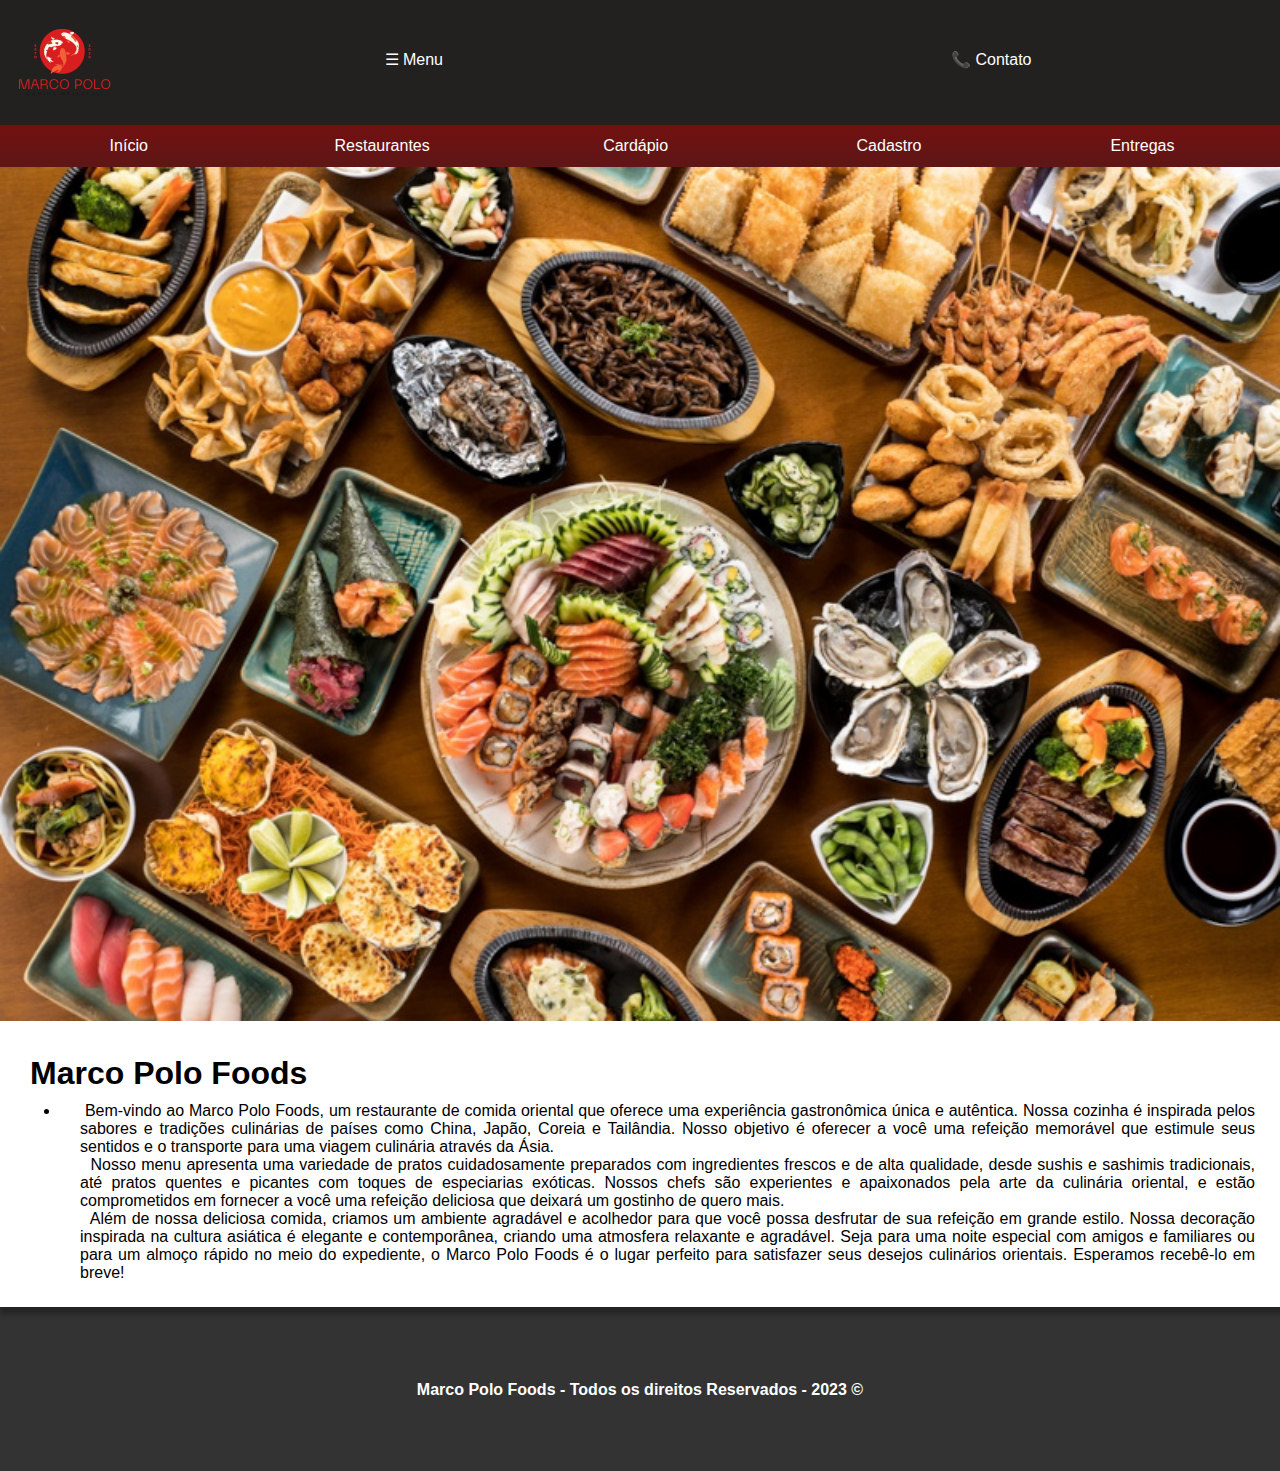
<file: index.html>
<!DOCTYPE html>
<html lang="pt-br">
<head>
    <meta charset="UTF-8">
    <meta http-equiv="X-UA-Compatible" content="IE=edge">
    <meta name="viewport" content="width=device-width, initial-scale=1.0">
    <title>Marco Polo Foods</title>
    <link rel="stylesheet" href="style.css">

</head>

<body>

    <main>
        <header>
            <nav>
                <div class="logosup"><img src="imagem/4.png" alt=""></div>
                    <div class="menulist">

                        

                       <p id="men">☰ Menu</p><br>
                        
        
                    </div>
        
                    <div class="contatolist">
                            <p id="cont">📞 Contato</p><br>
                    
                    </div>
            </nav>
         
        <ul class="menusup">
            <li><a href="index.html">Início</a></li>
            <li><a href="#">Restaurantes</a></li>
            <li><a href="cardapio.html">Cardápio</a></li>
            <li><a href="">Cadastro</a></li>
            <li><a href="#">Entregas</a> </li>
        </ul>
        
         </header>

            <picture>
                <source media="(max-width: 800px)" srcset="imagem/comida-japonesa-pq.jpg">
               <img src="imagem/Imagens Originais/comida-japonesa.jpg" alt="" >
            </picture>
        

       



<article>

        <ul>
            
     <section>
        <h1>Marco Polo Foods</h1> 
         <li>
         
             <p>
                &nbsp;Bem-vindo ao Marco Polo Foods, um restaurante de comida oriental que oferece uma experiência gastronômica única e autêntica. Nossa cozinha é inspirada pelos sabores e tradições culinárias de países como China, Japão, Coreia e Tailândia. Nosso objetivo é oferecer a você uma refeição memorável que estimule seus sentidos e o transporte para uma viagem culinária através da Ásia. <br>
                
                &nbsp; Nosso menu apresenta uma variedade de pratos cuidadosamente preparados com ingredientes frescos e de alta qualidade, desde sushis e sashimis tradicionais, até pratos quentes e picantes com toques de especiarias exóticas. Nossos chefs são experientes e apaixonados pela arte da culinária oriental, e estão comprometidos em fornecer a você uma refeição deliciosa que deixará um gostinho de quero mais. <br>
                
                &nbsp; Além de nossa deliciosa comida, criamos um ambiente agradável e acolhedor para que você possa desfrutar de sua refeição em grande estilo. Nossa decoração inspirada na cultura asiática é elegante e contemporânea, criando uma atmosfera relaxante e agradável. Seja para uma noite especial com amigos e familiares ou para um almoço rápido no meio do expediente, o Marco Polo Foods é o lugar perfeito para satisfazer seus desejos culinários orientais. Esperamos recebê-lo em breve!</p>
         </li>
         
     </section>
    </ul>
</article>
    
     
    </main>

    <footer>
    
       <h1>Marco Polo Foods - Todos os direitos Reservados - 2023 ©</h1>
    
    </footer>

</body>
</html>
</file>
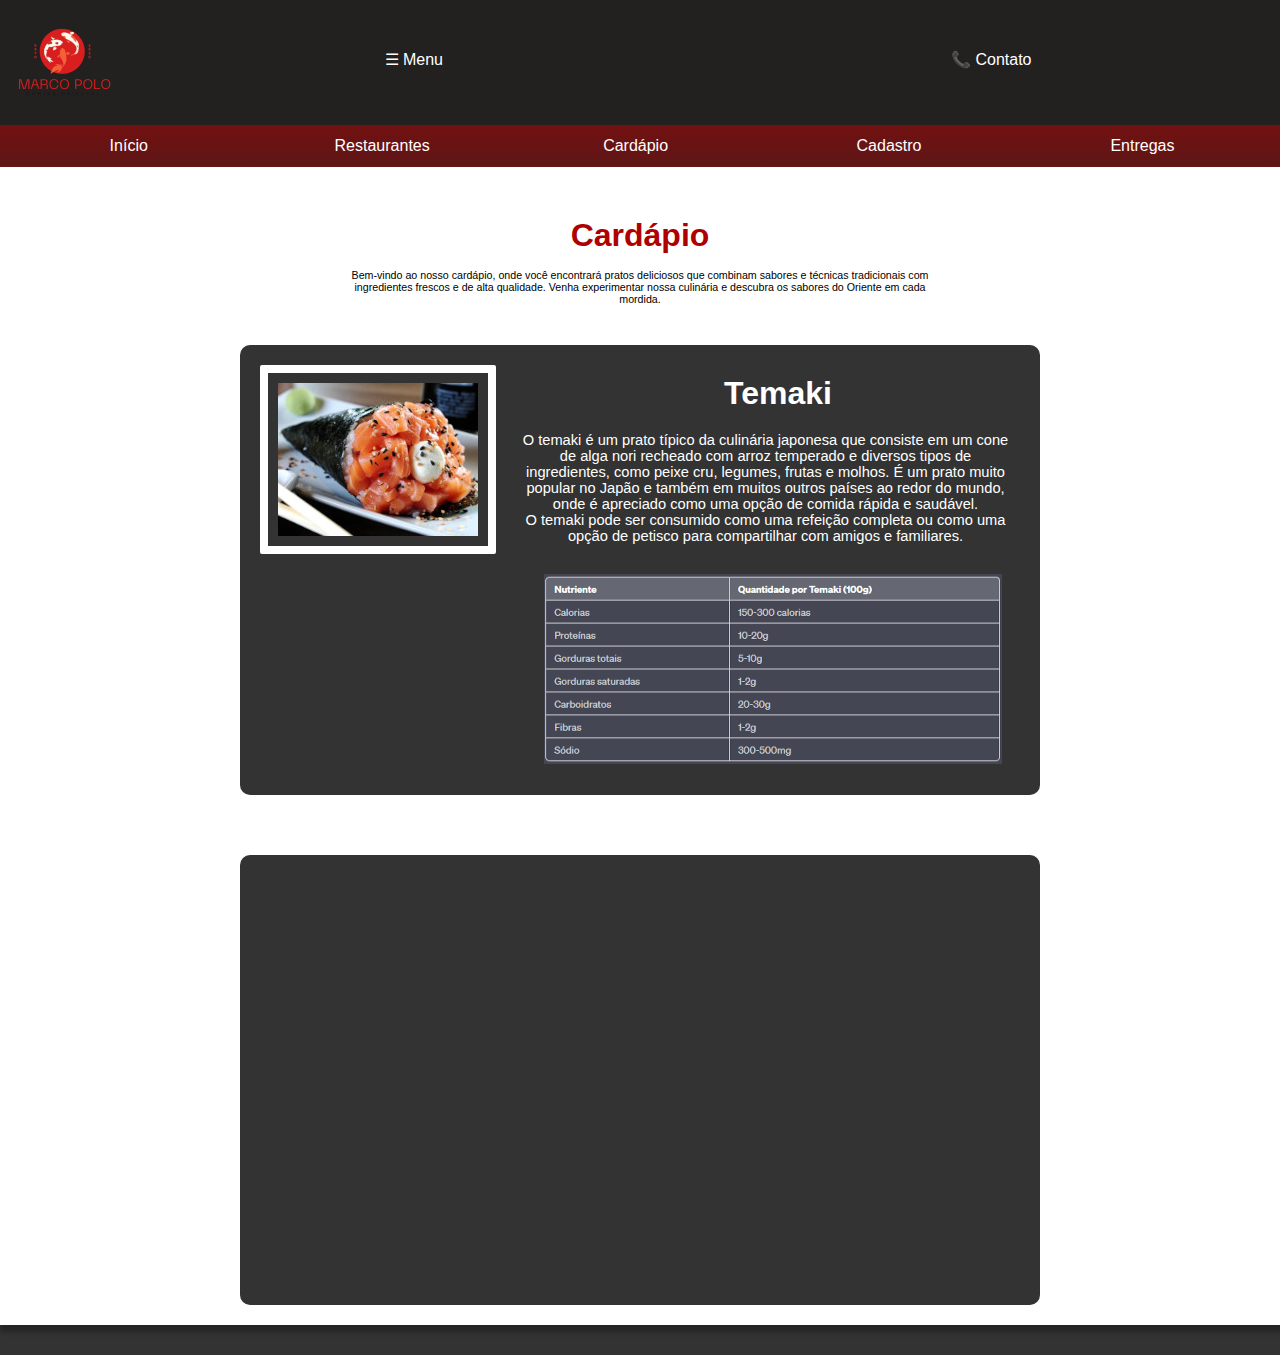
<file: cardapio.html>
<!DOCTYPE html>
<html lang="pt-br">
<head>
    <meta charset="UTF-8">
    <meta http-equiv="X-UA-Compatible" content="IE=edge">
    <meta name="viewport" content="width=device-width, initial-scale=1.0">
    <title>Marco Polo Foods</title>
    <link rel="stylesheet" href="style.css">

</head>

<body>

    <main>
        <header>
            <nav>
                <div class="logosup"><img src="imagem/4.png" alt=""></div>
                    <div class="menulist">

                        

                       <p id="men">☰ Menu</p><br>
                        
        
                    </div>
        
                    <div class="contatolist">
                            <p id="cont">📞 Contato</p><br>
                    
                    </div>
            </nav>
         
        <ul class="menusup">
            <li><a href="index.html">Início</a></li>
            <li><a href="#">Restaurantes</a></li>
            <li><a href="cardapio.html">Cardápio</a></li>
            <li><a href="">Cadastro</a></li>
            <li><a href="#">Entregas</a> </li>
        </ul>
        
         </header>

    <section class="card">

        <h1>Cardápio</h1>
    <P class="subtitulo">
        Bem-vindo ao nosso cardápio, onde você encontrará pratos deliciosos que combinam sabores e técnicas tradicionais com ingredientes frescos e de alta qualidade. Venha experimentar nossa culinária e descubra os sabores do Oriente em cada mordida.
    </P>

    <div class="cardapio">

        <div class="opcoescard"> <img src="imagem/cardapio/temaki1.jpg" alt="">  

            <h1>Temaki</h1>
            
            <p>O temaki é um prato típico da culinária japonesa que consiste em um cone de alga nori recheado com arroz temperado e diversos tipos de ingredientes, como peixe cru, legumes, frutas e molhos. É um prato muito popular no Japão e também em muitos outros países ao redor do mundo, onde é apreciado como uma opção de comida rápida e saudável. <br>
            O temaki pode ser consumido como uma refeição completa ou como uma opção de petisco para compartilhar com amigos e familiares.<img src="imagem/cardapio/tabelanutri1.PNG" alt=""></p>
            
            
        </div>

    
    </div>
        
    </div>

    <div class="cardapio">
        <div class="opcoescard"></div>
        
</div >



    </section>
</main>


</body>
</html>
</file>
<file: style.css>
@charset "utf-8";

/*Início da Tela de início*/

* {
    margin: 0px;
   padding: 0px;   
    }

body {
    background-color: #333;
    font-family: Arial, Helvetica, sans-serif; 
    }

    nav {
        min-width: 300px;
        max-width:  100%;
        background-color: #232020;
        color: white;
        display: flex;
        height: 125px;
        margin: auto;
        }
        
    .menusup {
        width: 99%; 
        display: flex; 
        color: white;  
        padding: 2px; 
        list-style: none;  
        min-width: 300px;
        max-width:  100%;}

    .menusup > li {width: 100%; padding: 5px; border-radius: 2px;}

    


        header {
            width: 100%;
            min-height: 150px;
            min-width: 300px;
            max-width:  100%;
            margin: auto;
            background-image: linear-gradient(to Bottom, #AF0001, #5e1616); 
            
                    }

        header > h1 {
       
            text-align: center;
            margin-top: 40px;
            font-family: Arial, Helvetica, sans-serif;
            text-align: center;
            color: white;
            text-shadow: -2px 3px 4px rgba(0, 0, 0, 0.452);
            margin-bottom: 0px;
            
                    }

     header > p {
        padding-top: 15px;
        padding-bottom: 40px;
        font-size: 24px;    
        font-family: Arial, Helvetica, sans-serif;
        text-align: center;
        color: white;
        text-shadow: -2px 3px 4px rgba(0, 0, 0, 0.452);
                 }
    

 article {
    text-align: justify;
    padding: 20px;   
}

section > h1 {margin: 10px;}
section > li {margin-left: 40px;}



.menulist {
    padding-top: 50px;
    border-radius: 10px;
    width: 50%;
}

.menulist:hover {background-color: #333;}


.menulist:hover > ul {display: flex;}

li  {margin: 5px 5px; padding-left: 20px;}

Li > a {color: white; text-decoration: none;}

a:hover {text-decoration: underline;}

.contatolist {
    border-radius: 10px;
    padding-top: 50px;
    width: 50%; 
                }

.contatolist:hover {background-color: #333;}

.contatolist:hover > address{background-color: #232020; display: block;}

main {
    min-width: 300px;
    max-width:  100%;
    text-align: center;
    box-shadow: 3px 4px 5px 3px rgba(0, 0, 0, 0.3);;
    margin: auto;
    background-color: #ffffff;

}

picture >img {width:100%; 
    margin: 0px; 
    padding: 0px;  
    min-width: 300px;
    max-width:  100%;
            }

/*Final Tela de Início*/

/*Cardápio*/

.card {margin-top: 50px; margin-bottom: 30px;}
.card > h1 {color: #AF0001; ;}


.subtitulo {width: 600px; padding-top: 5px; font-style: italic; font: normal 8pt arial; margin: auto;}

.cardapio {display:flex; min-width: 300px;
    max-width:  100%;}

.opcoescard {
    min-width: 300px;
    max-width: 100%;
    color: white;
    border-radius: 10px;
    margin: auto;
    background-color: #333; 
    width:800px; 
    height: 450px;
    margin-top: 40px;
    margin-bottom: 20px;
}

.opcoescard > h1 {margin-top: 30px;}
.opcoescard > p {padding: 20px 25px 10px 25px; text-align: ; font: normal 11pt arial;}
.opcoescard > p > img {margin-top: 30px; margin-left: 15px;}
.opcoescard > img { float: left; padding: 10px; border: white 8px solid; border-radius: 2px; margin: 20px; display: flex;}








footer {
    margin-top: 5%;
    text-align: center;
    font-size: 8px;
    color: white; 
    height: 80px; 
    background-color: #333;
    padding: 10px;
}
</file>
